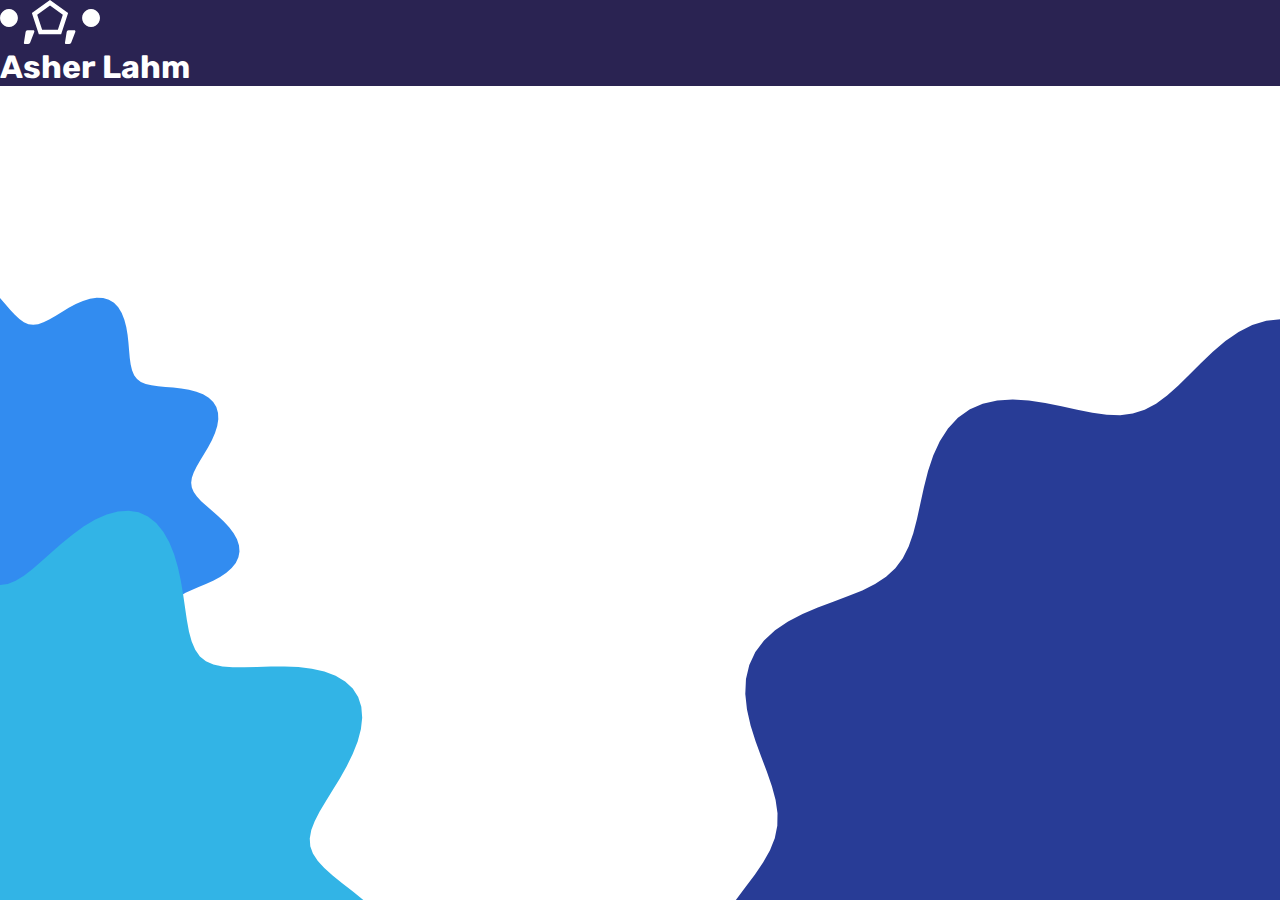
<file: computerFriends.html>
<!DOCTYPE html>
<html lang = "en">
    <head>
        <title>Asher Lahm Portfolio Site</title>
        <meta charset="UTF-8">
        <meta name="viewport" content="width=device-width, initial-scale=1.0" />
        <link rel="stylesheet" href="styles.css" />
        <link rel="preconnect" href="https://fonts.googleapis.com">
<link rel="preconnect" href="https://fonts.gstatic.com" crossorigin>
<link href="https://fonts.googleapis.com/css2?family=Rubik:ital,wght@0,300..900;1,300..900&display=swap" rel="stylesheet">
    </head>
    <body>
        <header>
            <nav>
                <img id="logo" src="images/SVG/lil fella.svg">
                <h1 ><a id="headerText" href="index.html">Asher Lahm</a></h1>
            </nav>
        </header>
        <div class="backgroundElements" aria-hidden="true">
            <img class="burst" src="images/burst_W10_D18_R50_G140_B240.svg" alt="" id="burst3" />
            <img class="burst" src="images/burst_W11_D30_R40_G60_B150.svg" alt="" id="burst2" />
            <img class="burst" src="images/burst_W9_D15_R50_G180_B230.svg" alt="" id="burst1" />
        </div>
        <main>
        </main>
    </body>
</html>
</file>
<file: styles.css>
:root {
  --textColor: #FFFFFF;
  --titleColor: #FFFFFF;
  --linkColor: #FFFFFF;
  --hoverColor: #b2e7f5;
  --backgroundColor: #1A1D33;
  --backgroundSecondaryColor: #253063;
  --headerColor: #2a2352;
  --contentWidth: 70vw;
  /*
  --showcasePanelWidth: calc((var(--contentWidth) / 3) - 10px);
  */
  --showcasePanelWidth: var(--contentWidth);
  --showcasePanelHeight: 70vh;
}

@media (max-width: 800px) {
  :root {
    --contentWidth: calc(100vw - 20px);
    --showcasePanelWidth: var(--contentWidth);
  }
  nav {
    visibility: hidden;
    width: 0;
  }
}

@media (min-width: 801px) {
  .headerInfo {
    width: var(--contentWidth);
    margin: auto;
  }
}

/*
@media (max-width: 1199px) and (min-width: 769px) {
  :root {
    --showcasePanelWidth: calc((var(--contentWidth) / 2) - 10px);
  }
}
  */

html {
  box-sizing: border-box;
  margin: 0;
  padding: 0;
  font-family: Rubik, Arial, sans-serif;
  font-style: normal;
}

*, *::before, *::after {
  box-sizing: inherit;
  margin: inherit;
  padding: inherit;
}

body {
  color: var(--textColor);
}

.gradientBackground {
  position: fixed;
  z-index: -2;
  height: 100vh;
  width: 100vw;
  background: linear-gradient(180deg, var(--backgroundColor) 50%, var(--backgroundSecondaryColor) 90%);
}

main {
  width: var(--contentWidth);
  margin: auto;
}

#headshot {
  display: block;
  width: calc(60% - 20px);
  max-width: 400px;
  margin: 30px auto;
  border-radius: 20px;
  border: #FFFFFF 10px solid;
  outline: rgb(58, 100, 214) 10px solid;
}

header {
  background-color: var(--headerColor);
  position: sticky;  
  top: 0;
  z-index: 10;
}

.headerInfo {
  display: flex;
  align-items: center;
  width: 100%;
  height: 4rem;
  border-width: 0px;
  padding: 0px 5px;
  justify-content: space-between;
}

.headerLeft {
  display: flex;
  align-items: center;
  justify-content: start;
}

.bigHeader {
  font-size: 4rem;
  margin: 50px 5px 30px 5px;
}

header nav ul {
  display: flex;
  justify-content: space-evenly;
  flex-wrap: wrap;
  align-items: center;
  padding-inline-start: 0;
  margin-block: 0;
  height: 100%;
  list-style: none;
  gap: 20px;
}

nav a {
  color: var(--textColor);
  display: inline-block;
  text-decoration: none;
  font-size: 1.2rem;
  transition-duration: 300ms;
}

nav a:hover {
  transform: scale(1.1);
  animation: 1s linear infinite colorPulse;
}


#headerText {
  color: var(--textColor);
  display: inline-block;
  font-optical-sizing: auto;
  font-weight: 700;
  font-style: bold;
  font-family: Rubik, sans-serif;
  text-decoration: none;
  font-size: 2rem;
  transition-duration: 300ms;
}

#headerText:hover {
  transform: scale(1.1);
  animation: 1s linear infinite colorPulse;
}

#logo {
    width: 100px;
}

@keyframes colorPulse {
    0% {color: var(--textColor);}
    50% {color: var(--hoverColor);}
    100% {color: var(--textColor);}
}

.showcase {
  display:flex;
  flex-direction: row;
  flex-wrap: wrap;
  justify-content: center;
  align-items: center;
  width: 100%;
  gap: 10px;
  margin: 50px auto;
}

.showcase::after {
  content: "";
  width: var(--showcasePanelWidth)
}

.showcaseElementSmall {
  border: white;
  background-color: rgba(255, 255, 255, 0.15);
  width: var(--showcasePanelWidth);
  height: var(--showcasePanelHeight);
  border-radius: 10px;
  margin: 0px;
  margin-bottom: 30px;
}

.showcaseElementSmall > div > a > img {
  display: block;
  max-width: min(calc(var(--showcasePanelWidth) - 30px), 100%);
  max-height: calc(var(--showcasePanelHeight) - 100px);
  object-fit: contain;
  border-radius: 10px;
  margin-bottom: 30px;
}

.projectImages {
  max-height: calc(var(--showcasePanelHeight) - 100px);
  object-fit: contain;
  border-radius: 10px;
  margin-bottom: 30px;
}

.projectImages img {
  display: block;
  height: calc((var(--showcasePanelHeight) - 130px) / 2);
  border-radius: 10px;
}

.projectDetails {
  display: flex;
  width: 100%;
  max-height: calc(var(--showcasePanelHeight) - 100px);
  flex-direction: row;
  flex-wrap: wrap;
  justify-content: space-between;
  overflow: hidden;
  margin: auto;
}

.projectDescription {
  max-width: calc(var(--showcasePanelWidth) / 2 - 100px);
  height: calc(var(--showcasePanelHeight) - 100px);
  padding: 0px 10px 10px 10px;
  font-size: 1.1rem;
}

.projectTitle {
  margin: 0px;
}

.projectTitle a {
  font-size: 3rem;
  margin: 10px 0px 10px 15px;
  display: inline-block;
  text-decoration: none;
  color: var(--textColor);
  transition: transform 200ms ease;
}


.projectTitle a:hover {
  transform: scale(1.05);
  animation: 1s linear infinite colorPulse;
}

.backgroundElements {
  inset: 0;
}

#burst1 {
  left: calc(calc(100vw + 100vh) / -4);
  bottom: calc(calc(100vw + 100vh) / -4);
  width: calc(calc(100vw + 100vh) / 2);
  animation: rotateCW 150s linear infinite;
}

#burst2 {
  right: calc(calc(150vw + 150vh) / -4);
  bottom: calc(calc(150vw + 150vh) / -4);
  width: calc(calc(150vw + 150vh) / 2);
  animation: rotateCCW 130s linear infinite;
}

#burst3 {
  left: calc(calc(60vw + 60vh) / -4);
  bottom: calc(30vw - calc(calc(60vw + 60vh) / 4));
  width: calc(calc(60vw + 60vh) / 2);
  animation: rotateCCW 100s linear infinite;
}

.backgroundElements .burst {
  position: fixed;
  transform-origin: center;
  z-index: -1;
  pointer-events: none;
  overflow: hidden;
}

@keyframes rotateCW {
    from {transform: rotate(0deg);}
    to {transform: rotate(360deg);}
}

@keyframes rotateCCW {
    from {transform: rotate(0deg);}
    to {transform: rotate(-360deg);}
}

@media (prefers-reduced-motion: reduce) {
  * {
    animation: none !important;
    transition: none !important;
  }

  .projectTitle a:hover,
  #headerText:hover {
    color: var(--hoverColor);
    transform: none;
  }
}
</file>
